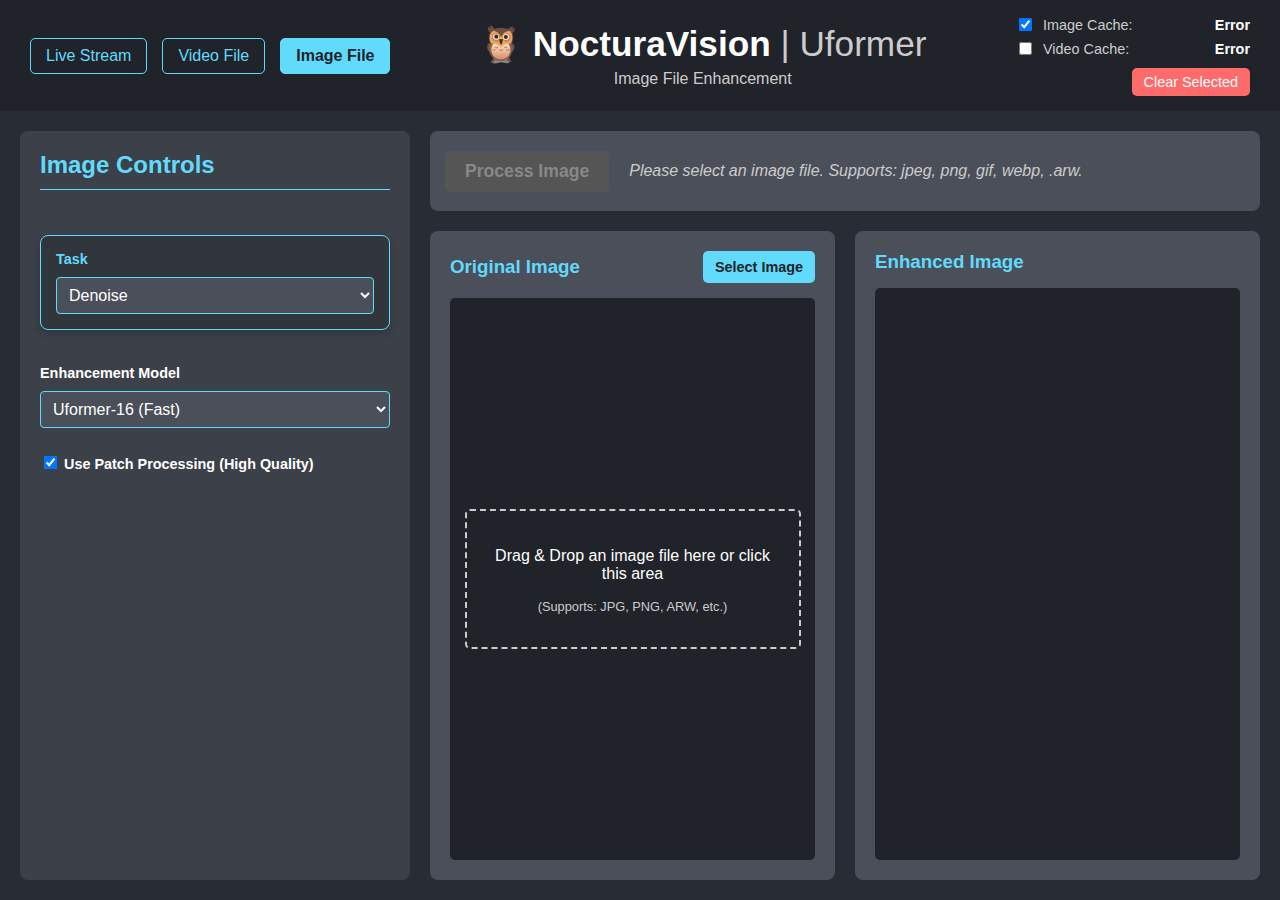
<file: backend/image_processor.html>
<!-- uformer-fastapi-hub/backend/image_processor.html -->
<!DOCTYPE html>
<html lang="en">
<head>
    <meta charset="UTF-8">
    <title>NocturaVision - Image File Processor</title>
    <style>
        html, body { height: 100vh; margin: 0; overflow: hidden; font-family: -apple-system, BlinkMacSystemFont, 'Segoe UI', Roboto, sans-serif; background-color: #282c34; color: white; display: flex; flex-direction: column; }

        /* --- Consistent Header --- */
        header { background-color: #20232a; padding: 15px 30px; flex-shrink: 0; display: flex; justify-content: space-between; align-items: center; }
        .nav-bar { display: flex; gap: 15px; }
        .nav-button { padding: 8px 15px; border: 1px solid #61dafb; color: #61dafb; background-color: transparent; text-decoration: none; border-radius: 5px; cursor: pointer; font-size: 1rem; transition: background-color 0.2s, color 0.2s; }
        .nav-button:hover { background-color: #4a4f5a; }
        .nav-button.active { background-color: #61dafb; color: #20232a; font-weight: bold; }
        .title-block { text-align: center; }
        .title-block h1 { margin: 0 0 5px 0; font-size: 2.2rem; }
        .title-block p { margin: 0; font-size: 1rem; color: #ccc; }
        .cache-info-block { display: flex; flex-direction: column; align-items: flex-end; gap: 5px; width: 235px; /* Match nav-bar width */ }
        .cache-line { display: flex; align-items: center; width: 100%; gap: 8px; font-size: 0.9rem; cursor: pointer; }
        .cache-line input[type="checkbox"] { flex-shrink: 0; }
        .cache-label-text { flex-grow: 1; text-align: left; color: #ccc; }
        .cache-value { font-weight: bold; min-width: 70px; text-align: right; color: white; }
        #clearCacheBtn { margin-top: 5px; padding: 6px 12px; font-size: 0.9rem; background-color: #ff6b6b; color: white; border: none; border-radius: 5px; cursor: pointer; }
        #clearCacheBtn:hover:not(:disabled) { background-color: #e05252; } /* Only hover if not disabled */
        #clearCacheBtn:disabled { background-color: #555; color: #888; cursor: not-allowed; } /* Style for disabled state */

        /* --- Page-Specific Content --- */
        .page-content { display: flex; flex-grow: 1; padding: 20px; gap: 20px; box-sizing: border-box; min-height: 0; }
        .sidebar { flex: 0 0 350px; background-color: #3c4049; padding: 20px; border-radius: 8px; display: flex; flex-direction: column; gap: 25px; overflow-y: auto; }
        .sidebar h2 { margin-top: 0; border-bottom: 1px solid #61dafb; padding-bottom: 10px; color: #61dafb; }
        .control-group { display: flex; flex-direction: column; gap: 10px; }
        .control-group label { font-weight: bold; font-size: 0.9rem; }
        /* Highlight for Task Selection */
        #taskControlGroup {
            background-color: #31353c; /* A slightly lighter background than sidebar */
            border: 1px solid #61dafb; /* Accent border color */
            padding: 15px; /* Increase padding for visual separation */
            border-radius: 8px; /* Match other rounded elements */
            margin-bottom: 10px; /* Add some space below it */
            box-shadow: 0 4px 8px rgba(0, 0, 0, 0.2); /* Subtle shadow for depth */
        }
        #taskControlGroup label {
            color: #61dafb; /* Make the label text match the accent color */
        }
        .main-content { flex-grow: 1; display: flex; flex-direction: column; gap: 20px; min-width: 0; }
        .actions-bar { display: flex; align-items: center; gap: 20px; background-color: #4a4f5a; padding: 15px; border-radius: 8px; flex-shrink: 0; }
        #processImageBtn { font-size: 1.1rem; padding: 10px 20px; cursor: pointer; border: none; border-radius: 5px; background-color: #61dafb; color: #20232a; font-weight: bold; transition: background-color 0.2s; }
        #processImageBtn:hover:not(:disabled) { background-color: #52b8d8; }
        #processImageBtn:disabled { background-color: #555; color: #888; cursor: not-allowed; }
        #status { font-style: italic; color: #ccc; }
        #status.error { color: #ff6b6b; font-weight: bold; }
        .image-feeds-container { display: flex; gap: 20px; flex-grow: 1; min-height: 0; }
        .image-box { flex: 1; background-color: #4a4f5a; border-radius: 8px; padding: 20px; display: flex; flex-direction: column; align-items: center; gap: 15px; min-width: 0; }
        .image-header { display: flex; justify-content: space-between; align-items: center; width: 100%; }
        .image-header h3 { margin: 0; color: #61dafb; }
        .image-header button, .image-header a { font-size: 0.9rem; padding: 8px 12px; border-radius: 5px; border: none; background-color: #61dafb; color: #20232a; font-weight: bold; cursor: pointer; text-decoration: none; }
        .image-player-wrapper { width: 100%; height: 100%; background-color: #20232a; border-radius: 5px; display: flex; align-items: center; justify-content: center; overflow: hidden; }
        .upload-area { border: 2px dashed #ccc; border-radius: 5px; padding: 20px; text-align: center; cursor: pointer; width: 80%; }
        .image-player-wrapper { 
            overflow: hidden; /* This is the key to containing the zoomed image */
        }
        .image-display { 
            max-width: 100%; 
            max-height: 100%; 
            object-fit: contain; 
            border-radius: 5px; 
            border: 2px solid #ccc; 
            background-color: #20232a; 
            box-sizing: border-box; 
            transition: transform 0.1s ease-out; /* Smooth transitions for transforms */
            cursor: grab;
        }
        .image-display.panning {
            cursor: grabbing;
        }
        .hidden { display: none; }
    </style>
</head>
<body>
    <header>
        <div class="nav-bar">
            <a href="wstest_uformer.html" class="nav-button">Live Stream</a>
            <a href="video_processor.html" class="nav-button">Video File</a>
            <a href="image_processor.html" class="nav-button active">Image File</a>
        </div>
        <div class="title-block">
            <h1>🦉 NocturaVision <span style="font-weight: 300; color: #ccc;">| Uformer</span></h1>
            <p>Image File Enhancement</p>
        </div>
        <div class="cache-info-block">
            <label class="cache-line">
                <input type="checkbox" id="clearImagesCheck" checked>
                <span class="cache-label-text">Image Cache:</span>
                <span class="cache-value" id="imageCacheValue">... MB</span>
            </label>
            <label class="cache-line">
                <input type="checkbox" id="clearVideosCheck" unchecked>
                <span class="cache-label-text">Video Cache:</span>
                <span class="cache-value" id="videoCacheValue">... MB</span>
            </label>
            <button id="clearCacheBtn">Clear Selected</button>
        </div>
    </header>
    <div class="page-content">
        <div class="sidebar">
            <h2>Image Controls</h2>
            <div class="control-group" id="taskControlGroup">
                <label for="taskSelect">Task</label>
                <select id="taskSelect" style="padding: 8px; font-size: 1rem; border-radius: 4px; border: 1px solid #61dafb; background-color: #4a4f5a; color: white;">
                    <option value="denoise">Denoise</option>
                    <option value="deblur">Deblur</option>
                </select>
            </div>
            <div class="control-group">
                <label for="modelSelect">Enhancement Model</label>
                <select id="modelSelect" style="padding: 8px; font-size: 1rem; border-radius: 4px; border: 1px solid #61dafb; background-color: #4a4f5a; color: white;">
                    <!-- Options will be dynamically populated by JavaScript -->
                </select>
            </div>
            <div class="control-group checkbox-group">
                <label><input type="checkbox" id="patchCheckbox" checked> Use Patch Processing (High Quality)</label>
            </div>
            <!-- Any future image-specific controls can go here -->
        </div>
        <div class="main-content">
            <div class="actions-bar">
                <button id="processImageBtn" disabled>Process Image</button>
                <p id="status">Please select an image file. Supports: jpeg, png, gif, webp, .arw.</p>
            </div>
            <div class="image-feeds-container">
                <div class="image-box">
                    <div class="image-header">
                        <h3>Original Image</h3>
                        <input type="file" id="imageUpload" accept="image/jpeg,image/png,image/gif,image/webp,.arw" style="display: none;">
                        <button id="selectImageBtn">Select Image</button>
                    </div>
                    <div id="original-image-wrapper" class="image-player-wrapper">
                        <div id="upload-area" class="upload-area">
                            <p>Drag & Drop an image file here or click this area</p>
                            <p style="font-size: 0.8rem; color: #ccc;">(Supports: JPG, PNG, ARW, etc.)</p>
                        </div>
                        <img id="originalImage" class="image-display hidden" alt="Original Image">
                    </div>
                </div>
                <div class="image-box">
                    <div class="image-header">
                        <h3>Enhanced Image</h3>
                        <a id="downloadBtn" href="#" class="hidden" download>Download</a>
                    </div>
                    <div id="processed-image-wrapper" class="image-player-wrapper">
                        <img id="processedImage" class="image-display hidden" alt="Processed Image">
                    </div>
                </div>
            </div>
        </div>
    </div>
    <script>
        // DOM Elements
        const selectImageBtn = document.getElementById('selectImageBtn');
        const imageUploadInput = document.getElementById('imageUpload');
        const uploadArea = document.getElementById('upload-area');
        const originalImage = document.getElementById('originalImage');
        const processedImage = document.getElementById('processedImage');
        const processImageBtn = document.getElementById('processImageBtn');
        const downloadBtn = document.getElementById('downloadBtn');
        const statusSpan = document.getElementById('status');
        const taskSelect = document.getElementById('taskSelect');
        const modelSelect = document.getElementById('modelSelect');
        const patchCheckbox = document.getElementById('patchCheckbox');
        // --- Cache Management ---
        const clearCacheBtn = document.getElementById('clearCacheBtn');
        const clearImagesCheck = document.getElementById('clearImagesCheck');
        const clearVideosCheck = document.getElementById('clearVideosCheck');
        const imageCacheValue = document.getElementById('imageCacheValue');
        const videoCacheValue = document.getElementById('videoCacheValue');

        let selectedImageFile = null;

        // --- Event Listeners ---
        selectImageBtn.onclick = () => imageUploadInput.click();
        imageUploadInput.onchange = (event) => handleImageFile(event.target.files[0]);

        uploadArea.ondragover = (event) => { event.preventDefault(); uploadArea.style.borderColor = '#61dafb'; };
        uploadArea.ondragleave = (event) => { event.preventDefault(); uploadArea.style.borderColor = '#ccc'; };
        uploadArea.ondrop = (event) => {
            event.preventDefault();
            uploadArea.style.borderColor = '#ccc';
            if (event.dataTransfer.files && event.dataTransfer.files[0]) {
                handleImageFile(event.dataTransfer.files[0]);
            }
        };
        uploadArea.onclick = () => imageUploadInput.click();

        processImageBtn.onclick = async () => {
            if (!selectedImageFile) {
                statusSpan.textContent = "Error: No image selected.";
                statusSpan.classList.add('error');
                return;
            }

            statusSpan.textContent = `Processing "${selectedImageFile.name}"...`;
            statusSpan.classList.remove('error');
            processImageBtn.disabled = true;
            downloadBtn.classList.add('hidden');
            processedImage.classList.add('hidden');

            const formData = new FormData();
            formData.append("image_file", selectedImageFile);
            formData.append("task_type", taskSelect.value); // Add task type
            formData.append("model_name", modelSelect.value);
            formData.append("use_patch_processing", patchCheckbox.checked);

            try {
                // Endpoint to be created in the next step
                const response = await fetch('http://127.0.0.1:8000/api/process_image', { 
                    method: 'POST',
                    body: formData,
                });

                if (!response.ok) {
                    const errorData = await response.json().catch(() => ({ detail: 'Server returned an unreadable error.' }));
                    throw new Error(errorData.detail || `Server responded with status ${response.status}`);
                }
                
                const blob = await response.blob(); // Get the response as a Blob
                const imageUrl = URL.createObjectURL(blob); // Create a URL for the Blob

                processedImage.src = imageUrl;
                processedImage.classList.remove('hidden');
                downloadBtn.href = imageUrl;
                const taskType = taskSelect.value;
                downloadBtn.download = `enhanced_${taskType}_${selectedImageFile.name}`; // Set download filename with task type
                downloadBtn.classList.remove('hidden');

                await updateCacheStatus(); // Update cache info after processing
                statusSpan.textContent = "Image processing complete!";

            } catch (error) {
                statusSpan.classList.add('error');
                statusSpan.textContent = `Error: ${error.message}. Is the backend running?`;
            } finally {
                processImageBtn.disabled = false;
            }
        };
        
        // --- Helper Functions ---
        async function handleImageFile(file) {
            if (!file) return;

            selectedImageFile = file;
            const isRaw = file.name.toLowerCase().endsWith('.arw');

            originalImage.classList.remove('hidden');
            uploadArea.classList.add('hidden');
            statusSpan.textContent = `Loading preview for "${file.name}"...`;
            statusSpan.classList.remove('error');
            originalImage.src = ""; // Clear previous image

            try {
                let previewUrl;
                if (isRaw) {
                    // For RAW files, we must ask the server to generate a JPG preview
                    const formData = new FormData();
                    formData.append("image_file", file);
                    const response = await fetch('http://127.0.0.1:8000/api/generate_preview', {
                        method: 'POST',
                        body: formData
                    });
                    if (!response.ok) throw new Error('Server could not generate preview.');
                    const blob = await response.blob();
                    previewUrl = URL.createObjectURL(blob);
                } else {
                    // For standard images, the browser can display them directly
                    previewUrl = URL.createObjectURL(file);
                }
                originalImage.src = previewUrl;
                statusSpan.textContent = `Selected: "${file.name}". Ready to process.`;
                processImageBtn.disabled = false;

            } catch (error) {
                console.error("Preview Error:", error);
                statusSpan.textContent = `Error: Could not load preview for "${file.name}".`;
                statusSpan.classList.add('error');
                originalImage.classList.add('hidden');
                uploadArea.classList.remove('hidden');
                processImageBtn.disabled = true;
            }

            // Reset the processed side
            processedImage.src = "";
            processedImage.classList.add('hidden');
            downloadBtn.classList.add('hidden');
        }

        // --- Cache Management ---
        async function updateCacheStatus() {
            try {
                const response = await fetch('http://127.0.0.1:8000/api/cache_status');
                if (!response.ok) throw new Error("Server status check failed");
                const data = await response.json();
                imageCacheValue.textContent = `${data.image_cache_mb} MB`;
                videoCacheValue.textContent = `${data.video_cache_mb} MB`;
            } catch (error) {
                console.error("Failed to fetch cache status:", error);
                imageCacheValue.textContent = `Error`;
                videoCacheValue.textContent = `Error`;
            }
        }

        function toggleClearButtonState() {
            if (!clearImagesCheck.checked && !clearVideosCheck.checked) {
                clearCacheBtn.disabled = true;
            } else {
                clearCacheBtn.disabled = false;
            }
        }
        
        clearImagesCheck.addEventListener('change', toggleClearButtonState);
        clearVideosCheck.addEventListener('change', toggleClearButtonState);
        
        clearCacheBtn.onclick = async () => {
            const clearImages = clearImagesCheck.checked;
            const clearVideos = clearVideosCheck.checked;
            
            const confirmationMessage = `Are you sure you want to clear the selected cache(s)?`;
            if (!confirm(confirmationMessage)) {
                return;
            }

            try {
                const url = new URL('http://127.0.0.1:8000/api/clear_cache');
                url.searchParams.append('clear_images', clearImages);
                url.searchParams.append('clear_videos', clearVideos);

                const response = await fetch(url, { method: 'POST' });
                const result = await response.json();

                if (!response.ok) {
                    throw new Error(result.detail || 'Failed to clear cache.');
                }
                
                alert(result.message || 'Cache cleared successfully!');
                await updateCacheStatus();
            } catch (error) {
                console.error("Cache clear error:", error);
                alert(`An error occurred: ${error.message}`);
            }
        };

        // --- Model and Task Management ---
        const modelsByTask = {
            denoise: [
                { value: 'denoise_b', text: 'Uformer-B (High Quality)' },
                { value: 'denoise_16', text: 'Uformer-16 (Fast)' }
            ],
            deblur: [
                { value: 'deblur_b', text: 'Uformer-B (Deblur)' }
            ]
        };

        function populateModelSelect(taskType) {
            modelSelect.innerHTML = ''; // Clear existing options
            const models = modelsByTask[taskType];
            if (models) {
                models.forEach(model => {
                    const option = document.createElement('option');
                    option.value = model.value;
                    option.textContent = model.text;
                    
                    // Set 'Uformer-16 (Fast)' as default for 'denoise' task, or select the only option available
                    if (taskType === 'denoise' && model.value === 'denoise_16') {
                        option.selected = true;
                    } else if (models.length === 1) { // If there's only one model for a task, select it
                        option.selected = true;
                    }

                    modelSelect.appendChild(option);
                });
            }
        }

        // Event listener for task selection change
        taskSelect.addEventListener('change', (event) => {
            populateModelSelect(event.target.value);
        });

        // --- In-Place Pan and Zoom Logic ---
        function setupPanAndZoom() {
            const images = [originalImage, processedImage];
            images.forEach(img => {
                let scale = 1, panning = false,
                    pointX = 0, pointY = 0,
                    startX = 0, startY = 0;

                // Reset function for double-click
                const resetTransform = () => {
                    scale = 1; pointX = 0; pointY = 0;
                    img.style.transform = `translate(${pointX}px, ${pointY}px) scale(${scale})`;
                    img.style.transformOrigin = `0 0`;
                };

                // Function to apply the current transform
                const applyTransform = () => {
                    img.style.transform = `translate(${pointX}px, ${pointY}px) scale(${scale})`;
                };

                // Double-click to reset
                img.addEventListener('dblclick', resetTransform);

                // Mouse wheel to zoom
                img.parentElement.addEventListener('wheel', (e) => {
                    e.preventDefault();
                    if (img.classList.contains('hidden')) return;

                    const rect = img.getBoundingClientRect();
                    const x = (e.clientX - rect.left) / scale;
                    const y = (e.clientY - rect.top) / scale;

                    const delta = e.deltaY > 0 ? 0.9 : 1.1;
                    const newScale = Math.max(1, scale * delta); // Prevent zooming out too much

                    pointX += (x - x / (newScale / scale)) * newScale;
                    pointY += (y - y / (newScale / scale)) * newScale;
                    scale = newScale;
                    
                    applyTransform();
                });

                // Mouse down to start panning
                img.addEventListener('mousedown', (e) => {
                    e.preventDefault();
                    if (img.classList.contains('hidden')) return;

                    panning = true;
                    img.classList.add('panning');
                    startX = e.clientX - pointX;
                    startY = e.clientY - pointY;
                });
                
                // Mouse up to stop panning
                window.addEventListener('mouseup', () => {
                    panning = false;
                    img.classList.remove('panning');
                });

                // Mouse move to pan
                window.addEventListener('mousemove', (e) => {
                    if (!panning) return;
                    e.preventDefault();
                    pointX = e.clientX - startX;
                    pointY = e.clientY - startY;
                    applyTransform();
                });

                // Reset when image source changes
                new MutationObserver(resetTransform).observe(img, { attributeFilter: ['src'] });
            });
        }

        // Initial load
        document.addEventListener('DOMContentLoaded', () => {
            updateCacheStatus();
            toggleClearButtonState();
            populateModelSelect(taskSelect.value);
            setupPanAndZoom(); // Activate the new pan and zoom functionality
        });
    </script>
</body>
</html>
</file>
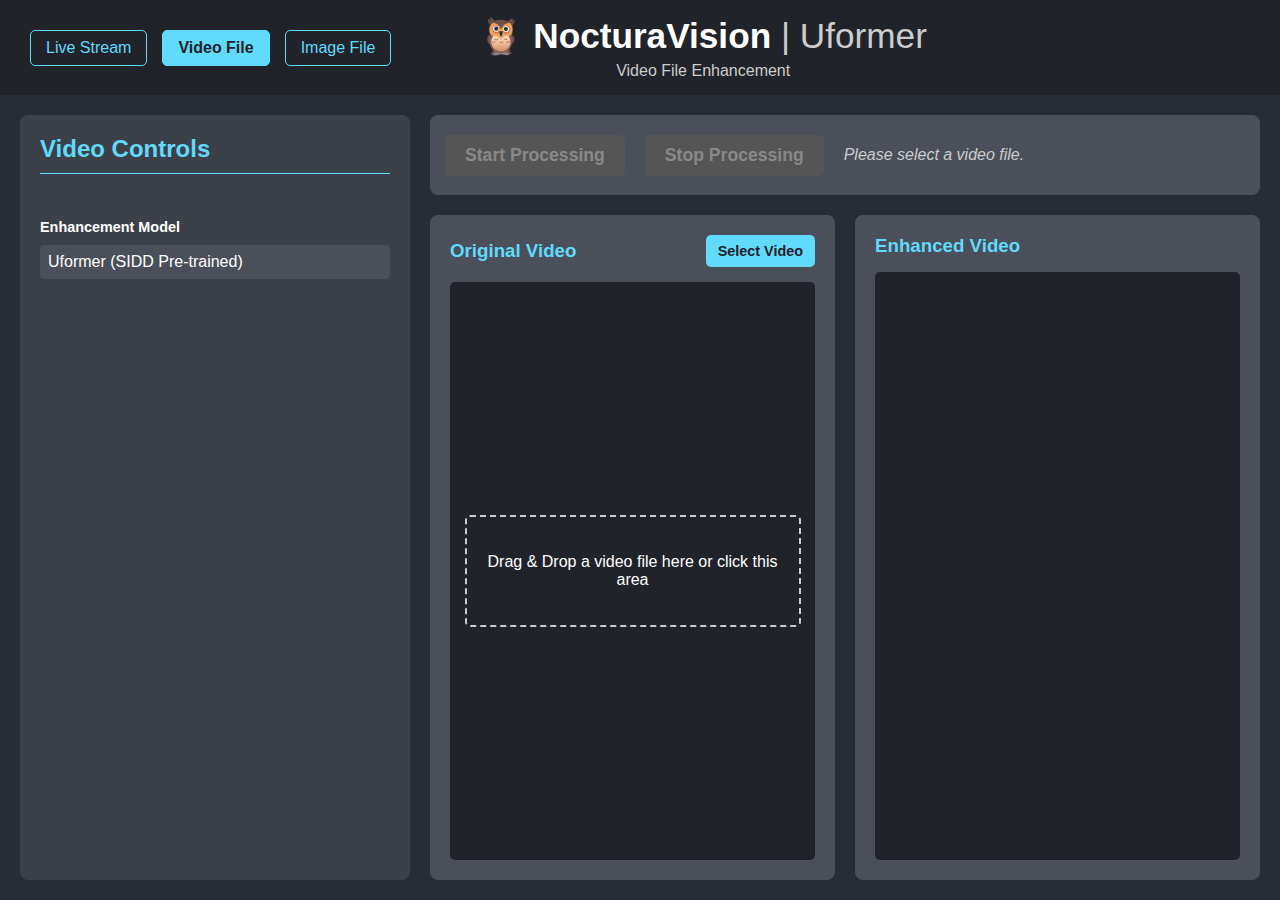
<file: backend/video_processor.html>
<!-- noctura-uformer/backend/video_processor.html -->
<!DOCTYPE html>
<html lang="en">
<head>
    <meta charset="UTF-8">
    <title>NocturaVision - Video File Processor</title>
    <style>
        html, body { height: 100vh; margin: 0; overflow: hidden; font-family: -apple-system, BlinkMacSystemFont, 'Segoe UI', Roboto, sans-serif; background-color: #282c34; color: white; display: flex; flex-direction: column; }
        header { background-color: #20232a; padding: 15px 30px; flex-shrink: 0; display: flex; justify-content: space-between; align-items: center; }
        .nav-bar { display: flex; gap: 15px; }
        .nav-button { padding: 8px 15px; border: 1px solid #61dafb; color: #61dafb; background-color: transparent; text-decoration: none; border-radius: 5px; cursor: pointer; font-size: 1rem; transition: background-color 0.2s, color 0.2s; }
        .nav-button:hover { background-color: #4a4f5a; }
        .nav-button.active { background-color: #61dafb; color: #20232a; font-weight: bold; }
        .title-block { text-align: center; }
        .title-block h1 { margin: 0 0 5px 0; font-size: 2.2rem; }
        .title-block p { margin: 0; font-size: 1rem; color: #ccc; }
        .placeholder { width: 235px; }
        .page-content { display: flex; flex-grow: 1; padding: 20px; gap: 20px; box-sizing: border-box; min-height: 0; }
        .sidebar { flex: 0 0 350px; background-color: #3c4049; padding: 20px; border-radius: 8px; display: flex; flex-direction: column; gap: 25px; overflow-y: auto; }
        .sidebar h2 { margin-top: 0; border-bottom: 1px solid #61dafb; padding-bottom: 10px; color: #61dafb; }
        .control-group { display: flex; flex-direction: column; gap: 10px; }
        .control-group label { font-weight: bold; font-size: 0.9rem; }
        .main-content { flex-grow: 1; display: flex; flex-direction: column; gap: 20px; min-width: 0; }
        .actions-bar { display: flex; align-items: center; gap: 20px; background-color: #4a4f5a; padding: 15px; border-radius: 8px; flex-shrink: 0; }
        #startProcessingBtn, #stopProcessingBtn { font-size: 1.1rem; padding: 10px 20px; cursor: pointer; border: none; border-radius: 5px; background-color: #61dafb; color: #20232a; font-weight: bold; transition: background-color 0.2s; }
        #startProcessingBtn:hover:not(:disabled) { background-color: #52b8d8; }
        #startProcessingBtn:disabled, #stopProcessingBtn:disabled { background-color: #555; color: #888; cursor: not-allowed; }
        #status { font-style: italic; color: #ccc; }
        #status.error { color: #ff6b6b; font-weight: bold; }
        .video-feeds-container { display: flex; gap: 20px; flex-grow: 1; min-height: 0; }
        .video-box { flex: 1; background-color: #4a4f5a; border-radius: 8px; padding: 20px; display: flex; flex-direction: column; align-items: center; gap: 15px; min-width: 0; }
        .video-header { display: flex; justify-content: space-between; align-items: center; width: 100%; }
        .video-header h3 { margin: 0; color: #61dafb; }
        .video-header button, .video-header a { font-size: 0.9rem; padding: 8px 12px; border-radius: 5px; border: none; background-color: #61dafb; color: #20232a; font-weight: bold; cursor: pointer; text-decoration: none; }
        .video-player-wrapper { width: 100%; height: 100%; background-color: #20232a; border-radius: 5px; display: flex; align-items: center; justify-content: center; overflow: hidden; }
        .upload-area { border: 2px dashed #ccc; border-radius: 5px; padding: 20px; text-align: center; cursor: pointer; width: 80%; }
        .video { max-width: 100%; max-height: 100%; object-fit: contain; border-radius: 5px; border: 2px solid #ccc; background-color: #20232a; box-sizing: border-box; }
        .hidden { display: none; }
    </style>
</head>
<body>
    <header>
        <div class="nav-bar">
            <a href="wstest_uformer.html" class="nav-button">Live Stream</a>
            <a href="video_processor.html" class="nav-button active">Video File</a>
            <a href="#" class="nav-button">Image File</a>
        </div>
        <div class="title-block">
            <h1>🦉 NocturaVision <span style="font-weight: 300; color: #ccc;">| Uformer</span></h1>
            <p>Video File Enhancement</p>
        </div>
        <div class="placeholder"></div>
    </header>
    <div class="page-content">
        <div class="sidebar">
            <h2>Video Controls</h2>
            <div class="control-group">
                <label>Enhancement Model</label>
                <p style="padding: 8px; background-color: #4a4f5a; border-radius: 4px; margin: 0;">Uformer (SIDD Pre-trained)</p>
            </div>
        </div>
        <div class="main-content">
            <div class="actions-bar">
                <button id="startProcessingBtn" disabled>Start Processing</button>
                <button id="stopProcessingBtn" disabled>Stop Processing</button>
                <p id="status">Please select a video file.</p>
            </div>
            <div class="video-feeds-container">
                <div class="video-box">
                    <div class="video-header">
                        <h3>Original Video</h3>
                        <input type="file" id="videoUpload" accept="video/*" style="display: none;">
                        <button id="selectVideoBtn">Select Video</button>
                    </div>
                    <div id="original-player-wrapper" class="video-player-wrapper">
                        <div id="upload-area" class="upload-area">
                            <p>Drag & Drop a video file here or click this area</p>
                        </div>
                        <video id="originalVideo" controls class="video hidden"></video>
                    </div>
                </div>
                <div class="video-box">
                    <div class="video-header">
                        <h3>Enhanced Video</h3>
                        <a id="downloadBtn" href="#" class="hidden">Download</a>
                    </div>
                    <div id="processed-player-wrapper" class="video-player-wrapper">
                        <video id="processedVideo" controls class="video hidden"></video>
                    </div>
                </div>
            </div>
        </div>
    </div>
    <script>
        // DOM Elements and global variables
        const selectVideoBtn = document.getElementById('selectVideoBtn');
        const videoUploadInput = document.getElementById('videoUpload');
        const uploadArea = document.getElementById('upload-area');
        const originalVideo = document.getElementById('originalVideo');
        const processedVideo = document.getElementById('processedVideo');
        const startProcessingBtn = document.getElementById('startProcessingBtn');
        const stopProcessingBtn = document.getElementById('stopProcessingBtn');
        const downloadBtn = document.getElementById('downloadBtn');
        const statusSpan = document.getElementById('status');

        let selectedVideoFile = null;
        let pollingInterval = null; // To hold the interval ID for polling

        // --- Event Listeners ---
        selectVideoBtn.onclick = () => videoUploadInput.click();
        videoUploadInput.onchange = (event) => handleVideoFile(event.target.files[0]);

        uploadArea.ondragover = (event) => { event.preventDefault(); uploadArea.style.borderColor = '#61dafb'; };
        uploadArea.ondragleave = (event) => { event.preventDefault(); uploadArea.style.borderColor = '#ccc'; };
        uploadArea.ondrop = (event) => {
            event.preventDefault();
            uploadArea.style.borderColor = '#ccc';
            if (event.dataTransfer.files && event.dataTransfer.files[0]) {
                handleVideoFile(event.dataTransfer.files[0]);
            }
        };
        uploadArea.onclick = () => videoUploadInput.click();

        startProcessingBtn.onclick = async () => {
            if (!selectedVideoFile) {
                statusSpan.textContent = "Error: No video selected.";
                statusSpan.classList.add('error');
                return;
            }

            statusSpan.textContent = `Uploading "${selectedVideoFile.name}"...`;
            statusSpan.classList.remove('error');
            startProcessingBtn.disabled = true;
            stopProcessingBtn.disabled = false;
            selectVideoBtn.disabled = true;
            videoUploadInput.disabled = true;
            downloadBtn.classList.add('hidden');
            processedVideo.classList.add('hidden');

            const formData = new FormData();
            formData.append("video_file", selectedVideoFile);

            try {
                const response = await fetch('http://127.0.0.1:8000/api/process_video', { 
                    method: 'POST',
                    body: formData,
                });

                if (!response.ok) {
                    const errorData = await response.json().catch(() => ({ detail: 'Server returned an unreadable error.' }));
                    throw new Error(errorData.detail || `Server responded with status ${response.status}`);
                }
                
                const result = await response.json();
                const taskId = result.task_id;
                statusSpan.textContent = `Processing started. Waiting for updates...`;
                
                pollStatus(taskId);

            } catch (error) {
                statusSpan.classList.add('error');
                statusSpan.textContent = `Error: ${error.message}. Is the backend running?`;
                resetUI();
            }
        };
        
        stopProcessingBtn.onclick = () => {
            if (pollingInterval) {
                clearInterval(pollingInterval);
                pollingInterval = null;
            }
            statusSpan.textContent = "Processing stopped by user.";
            statusSpan.classList.remove('error');
            resetUI();
            console.log("Placeholder: A 'cancel' request should be sent to the backend.");
        };

        // --- Helper Functions ---
        function pollStatus(taskId) {
            if (pollingInterval) clearInterval(pollingInterval);

            pollingInterval = setInterval(async () => {
                try {
                    const response = await fetch(`http://127.0.0.1:8000/api/video_status/${taskId}`);
                    if (!response.ok) {
                        const errorData = await response.json().catch(() => ({ detail: `Server responded with status ${response.status}` }));
                        throw new Error(errorData.detail);
                    }
                    const data = await response.json();

                    statusSpan.textContent = `Status: ${data.status}...`;

                    if (data.status === 'completed') {
                        clearInterval(pollingInterval);
                        pollingInterval = null;
                        statusSpan.textContent = "Processing complete! Video is ready.";
                        
                        // This will be the next step
                        const downloadUrl = `http://127.0.0.1:8000/api/download_video?filepath=${encodeURIComponent(data.result_path)}`;
                        downloadBtn.href = downloadUrl;
                        processedVideo.src = downloadUrl; // Set the video source to the download link

                        processedVideo.classList.remove('hidden');
                        downloadBtn.classList.remove('hidden');

                        resetUI();
                        stopProcessingBtn.disabled = true;

                    } else if (data.status === 'failed') {
                        clearInterval(pollingInterval);
                        pollingInterval = null;
                        statusSpan.textContent = `Error: Processing failed. Reason: ${data.error}`;
                        statusSpan.classList.add('error');

                        resetUI();
                    }
                } catch (error) {
                    clearInterval(pollingInterval);
                    pollingInterval = null;
                    statusSpan.textContent = `Error polling status: ${error.message}`;
                    statusSpan.classList.add('error');
                    resetUI();
                }
            }, 2000);
        }

        function resetUI() {
            startProcessingBtn.disabled = selectedVideoFile ? false : true;
            stopProcessingBtn.disabled = true;
            selectVideoBtn.disabled = false;
            videoUploadInput.disabled = false;
        }

        function handleVideoFile(file) {
            if (file && file.type.startsWith('video/')) {
                if (pollingInterval) clearInterval(pollingInterval); // Stop polling if a new file is selected
                selectedVideoFile = file;
                const videoURL = URL.createObjectURL(file);
                
                originalVideo.src = videoURL;
                originalVideo.classList.remove('hidden');
                uploadArea.classList.add('hidden');
                
                statusSpan.textContent = `Selected: "${file.name}". Ready to process.`;
                statusSpan.classList.remove('error');
                processedVideo.src = "";
                processedVideo.classList.add('hidden');
                downloadBtn.classList.add('hidden');
                resetUI();
            } else {
                selectedVideoFile = null;
                statusSpan.textContent = "Please select a valid video file.";
                statusSpan.classList.add('error');
                originalVideo.classList.add('hidden');
                uploadArea.classList.remove('hidden');
                resetUI();
            }
        }

        document.addEventListener('DOMContentLoaded', () => {});
    </script>
</body>
</html>
</file>
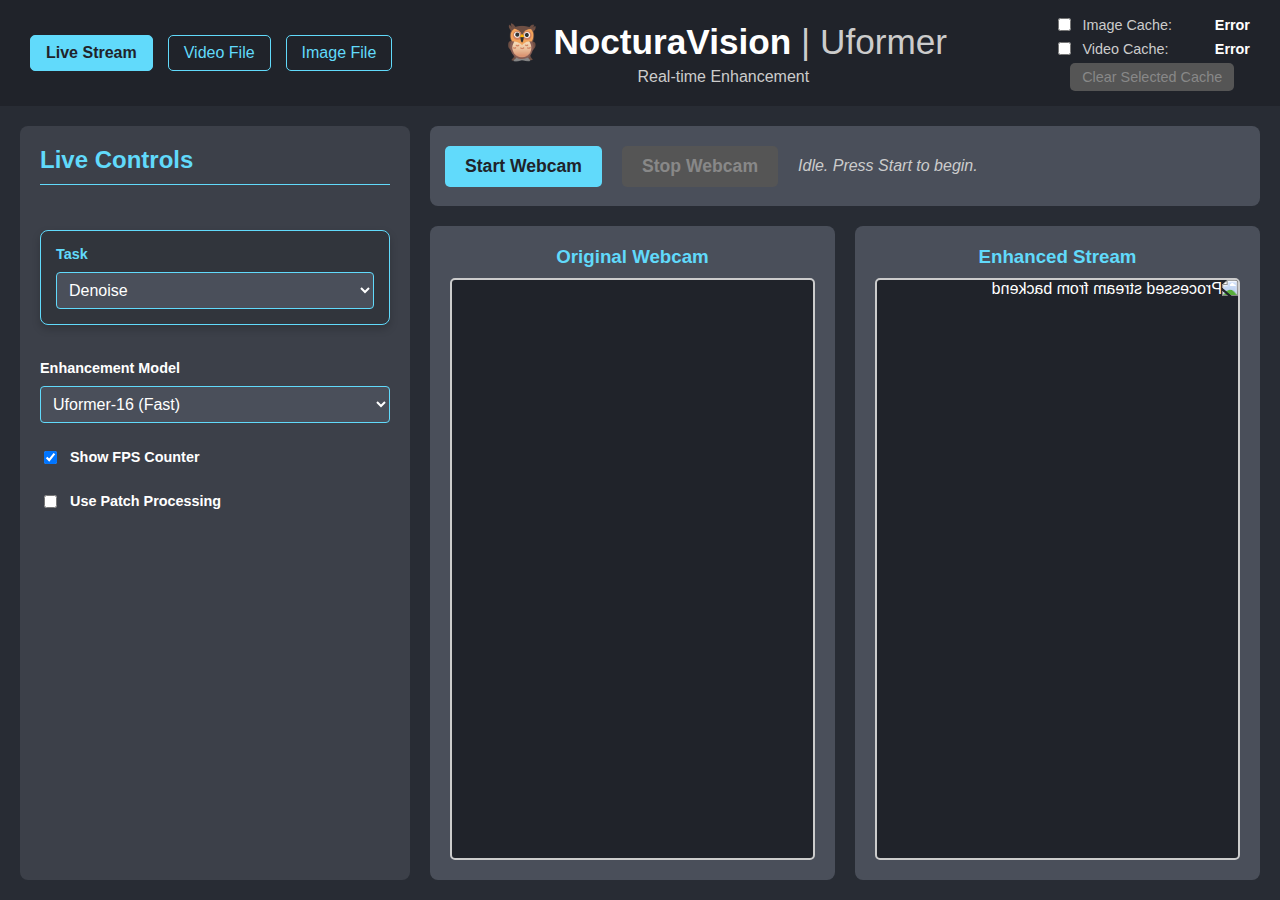
<file: backend/wstest_uformer.html>
<!-- backend/wstest_uformer.html -->
<!DOCTYPE html>
<html lang="en">
<head>
    <meta charset="UTF-8">
    <title>NocturaVision - Live Stream</title>
    <style>
        html, body { height: 100vh; margin: 0; overflow: hidden; font-family: -apple-system, BlinkMacSystemFont, 'Segoe UI', Roboto, sans-serif; background-color: #282c34; color: white; display: flex; flex-direction: column; }
        
        /* --- Consistent Header --- */
        header { background-color: #20232a; padding: 15px 30px; flex-shrink: 0; display: flex; justify-content: space-between; align-items: center; }
        .nav-bar { display: flex; gap: 15px; }
        .nav-button { padding: 8px 15px; border: 1px solid #61dafb; color: #61dafb; background-color: transparent; text-decoration: none; border-radius: 5px; cursor: pointer; font-size: 1rem; transition: background-color 0.2s, color 0.2s; }
        .nav-button:hover { background-color: #4a4f5a; }
        .nav-button.active { background-color: #61dafb; color: #20232a; font-weight: bold; }
        .title-block { text-align: center; }
        .title-block h1 { margin: 0 0 5px 0; font-size: 2.2rem; }
        .title-block p { margin: 0; font-size: 1rem; color: #ccc; }
        
        /* --- Replicated Two-Column Header Controls --- */
        .controls-container { display: flex; flex-direction: row; gap: 20px; align-items: stretch; }
        .control-column { display: flex; flex-direction: column; }
        .cache-line { display: flex; align-items: center; gap: 8px; font-size: 0.9rem; cursor: pointer; }
        .cache-label-text { flex-grow: 1; text-align: left; color: #ccc; }
        .cache-value { font-weight: bold; min-width: 70px; text-align: right; color: white; }
        #vramManagerBlock { display: none; /* Hidden by default, enabled by JS */ }
        #loadedModelsList { margin-bottom: 5px; max-height: 80px; overflow-y: auto; width: 100%; }
        #clearCacheBtn { padding: 6px 12px; font-size: 0.9rem; background-color: #ff6b6b; color: white; border: none; border-radius: 5px; cursor: pointer; }
        #clearCacheBtn:hover:not(:disabled) { background-color: #e05252; border-color: #d04242; }
        
        /* VRAM Buttons Styling */
        .vram-button { padding: 6px 10px; font-size: 0.85rem; border: none; border-radius: 5px; cursor: pointer; transition: filter 0.2s; }
        #clearSelectedModelsBtn { background-color: #f0e68c; color: #333; }
        #clearAllModelsBtn { background-color: #61dafb; color: #20232a; }
        .vram-button:hover:not(:disabled) { filter: brightness(0.9); }
        .button-row { display: flex; justify-content: space-between; width: 100%; }
        
        /* Generic Disabled Styles for ALL Buttons */
        button:disabled { background-color: #555 !important; color: #888 !important; cursor: not-allowed !important; filter: none !important; }

        /* --- Page-Specific Content --- */
        .page-content { display: flex; flex-grow: 1; padding: 20px; gap: 20px; box-sizing: border-box; min-height: 0; }
        .sidebar { flex: 0 0 350px; background-color: #3c4049; padding: 20px; border-radius: 8px; display: flex; flex-direction: column; gap: 25px; overflow-y: auto; }
        .sidebar h2 { margin-top: 0; border-bottom: 1px solid #61dafb; padding-bottom: 10px; color: #61dafb; }
        .control-group { display: flex; flex-direction: column; gap: 10px; }
        .control-group label { font-weight: bold; font-size: 0.9rem; }
        .checkbox-group label { display: flex; align-items: center; gap: 10px; cursor: pointer; }
        .main-content { flex-grow: 1; display: flex; flex-direction: column; gap: 20px; min-width: 0; }
        .actions-bar { display: flex; align-items: center; gap: 20px; background-color: #4a4f5a; padding: 15px; border-radius: 8px; flex-shrink: 0; }
        #startButton, #stopButton { font-size: 1.1rem; padding: 10px 20px; cursor: pointer; border: none; border-radius: 5px; background-color: #61dafb; color: #20232a; font-weight: bold; transition: background-color 0.2s; }
        #startButton:hover:not(:disabled), #stopButton:hover:not(:disabled) { background-color: #52b8d8; }
        #status { font-style: italic; color: #ccc; }
        #status.error { color: #ff6b6b; font-weight: bold; }
        .video-feeds-container { display: flex; gap: 20px; flex-grow: 1; min-height: 0; }
        .video-box { flex: 1; background-color: #4a4f5a; border-radius: 8px; padding: 20px; display: flex; flex-direction: column; align-items: center; gap: 10px; min-width: 0; }
        .video-box h3 { margin: 0; color: #61dafb; flex-shrink: 0; }
        .video-box video, .video-box img { width: 100%; height: 100%; max-height: 100%; border-radius: 5px; border: 2px solid #ccc; background-color: #20232a; aspect-ratio: 4 / 3; object-fit: contain; box-sizing: border-box; }
        
        /* Apply mirror effect to both video feeds for a consistent user experience */
        #webcam, #processedImage { transform: scaleX(-1); }
    </style>
</head>
<body>
    <header>
        <div class="nav-bar">
            <a href="wstest_uformer.html" class="nav-button active">Live Stream</a>
            <a href="video_processor.html" class="nav-button">Video File</a>
            <a href="image_processor.html" class="nav-button">Image File</a>
        </div>
        <div class="title-block">
            <h1>🦉 NocturaVision <span style="font-weight: 300; color: #ccc;">| Uformer</span></h1>
            <p>Real-time Enhancement</p>
        </div>
        <div class="controls-container">
            <!-- Left Column: Cache Manager -->
            <div class="control-column" style="min-width: 150px;">
                <div style="display: flex; flex-direction: column; gap: 5px;">
                    <label class="cache-line">
                        <input type="checkbox" id="clearImagesCheck">
                        <span class="cache-label-text">Image Cache:</span>
                        <span class="cache-value" id="imageCacheValue">... MB</span>
                    </label>
                    <label class="cache-line">
                        <input type="checkbox" id="clearVideosCheck">
                        <span class="cache-label-text">Video Cache:</span>
                        <span class="cache-value" id="videoCacheValue">... MB</span>
                    </label>
                </div>
                <div style="display: flex; justify-content: center; width: 100%; margin-top: auto; padding-top: 5px;">
                    <button id="clearCacheBtn">Clear Selected Cache</button>
                </div>
            </div>
            <!-- Right Column: VRAM Manager -->
            <div class="control-column" id="vramManagerBlock" style="min-width: 200px;">
                 <div id="loadedModelsList"></div>
                 <div class="button-row">
                    <button id="clearSelectedModelsBtn" class="vram-button">Clear Selected</button>
                    <button id="clearAllModelsBtn" class="vram-button">Clear All</button>
                 </div>
            </div>
        </div>
    </header>
    <div class="page-content">
        <div class="sidebar">
            <h2>Live Controls</h2>
            <div class="control-group" id="taskControlGroup" style="background-color: #31353c; border: 1px solid #61dafb; padding: 15px; border-radius: 8px; margin-bottom: 10px; box-shadow: 0 4px 8px rgba(0, 0, 0, 0.2);">
                <label for="taskSelect" style="color: #61dafb;">Task</label>
                <select id="taskSelect" style="padding: 8px; font-size: 1rem; border-radius: 4px; border: 1px solid #61dafb; background-color: #4a4f5a; color: white;">
                    <option value="denoise">Denoise</option>
                    <option value="deblur">Deblur</option>
                </select>
            </div>
            <div class="control-group">
                <label for="modelSelect">Enhancement Model</label>
                <select id="modelSelect" style="padding: 8px; font-size: 1rem; border-radius: 4px; border: 1px solid #61dafb; background-color: #4a4f5a; color: white;"></select>
            </div>
            <div class="control-group checkbox-group">
                <label><input type="checkbox" id="fpsCheckbox" checked> Show FPS Counter</label>
            </div>
            <div class="control-group checkbox-group">
                <label>
                    <input type="checkbox" id="patchCheckbox"> Use Patch Processing
                    <span id="patchWarning" style="color: #ff6b6b; font-weight: bold; display: none;"> (Not Recommended: Very Slow)</span>
                </label>
            </div>
        </div>
        <div class="main-content">
            <div class="actions-bar">
                <button id="startButton">Start Webcam</button>
                <button id="stopButton" disabled>Stop Webcam</button>
                <p id="status">Idle. Press Start to begin.</p>
            </div>
            <div class="video-feeds-container">
                <div class="video-box">
                    <h3>Original Webcam</h3>
                    <video id="webcam" autoplay playsinline muted></video>
                </div>
                <div class="video-box">
                    <h3>Enhanced Stream</h3>
                    <img id="processedImage" alt="Processed stream from backend" />
                </div>
            </div>
        </div>
    </div>

    <script>
        document.addEventListener('DOMContentLoaded', () => {
            // --- Element References ---
            const startButton = document.getElementById('startButton');
            const stopButton = document.getElementById('stopButton');
            const webcamVideo = document.getElementById('webcam');
            const processedImage = document.getElementById('processedImage');
            const statusSpan = document.getElementById('status');
            const taskSelect = document.getElementById('taskSelect');
            const modelSelect = document.getElementById('modelSelect');
            const fpsCheckbox = document.getElementById('fpsCheckbox');
            const patchCheckbox = document.getElementById('patchCheckbox');
            const patchWarning = document.getElementById('patchWarning');
            
            // --- Cache Management Elements ---
            const clearCacheBtn = document.getElementById('clearCacheBtn');
            const clearImagesCheck = document.getElementById('clearImagesCheck');
            const clearVideosCheck = document.getElementById('clearVideosCheck');
            const imageCacheValue = document.getElementById('imageCacheValue');
            const videoCacheValue = document.getElementById('videoCacheValue');
            
            // --- VRAM Management Elements ---
            const vramManagerBlock = document.getElementById('vramManagerBlock');
            const loadedModelsList = document.getElementById('loadedModelsList');
            const clearSelectedModelsBtn = document.getElementById('clearSelectedModelsBtn');
            const clearAllModelsBtn = document.getElementById('clearAllModelsBtn');

            // --- State Variables ---
            let websocket;
            let stream;
            let isStreaming = false;
            let modelStatusInterval = null;
            let selectedModelsToClear = new Set();
            const WS_URL = "ws://127.0.0.1:8000/ws/process_video";

            // --- Live Stream Logic ---
            const stopStreaming = () => {
                if (modelStatusInterval) {
                    clearInterval(modelStatusInterval);
                    modelStatusInterval = null;
                }
                isStreaming = false;
                if (websocket) {
                    websocket.onclose = null; 
                    websocket.close();
                }
                if (stream) {
                    stream.getTracks().forEach(track => track.stop());
                    webcamVideo.srcObject = null;
                }
                startButton.disabled = false;
                stopButton.disabled = true;
                processedImage.src = "";
                updateLoadedModelsStatus(); // Final status update
            };

            const processAndSendFrame = () => {
                if (!isStreaming || !websocket || websocket.readyState !== WebSocket.OPEN) return;
                if (!webcamVideo.videoWidth || !webcamVideo.videoHeight) {
                    requestAnimationFrame(processAndSendFrame);
                    return;
                }
                const canvas = document.createElement('canvas');
                canvas.width = webcamVideo.videoWidth;
                canvas.height = webcamVideo.videoHeight;
                const context = canvas.getContext('2d');
                context.drawImage(webcamVideo, 0, 0, canvas.width, canvas.height);
                const dataUrl = canvas.toDataURL('image/jpeg');
                const payload = {
                    image_b64: dataUrl, task_type: taskSelect.value, model_name: modelSelect.value,
                    show_fps: fpsCheckbox.checked, use_patch_processing: patchCheckbox.checked
                };
                websocket.send(JSON.stringify(payload));
            };

            startButton.onclick = async () => {
                try {
                    statusSpan.classList.remove('error');
                    stream = await navigator.mediaDevices.getUserMedia({ video: true });
                    webcamVideo.srcObject = stream;
                    statusSpan.textContent = 'Webcam started.';
                    websocket = new WebSocket(WS_URL);
                    websocket.onopen = () => {
                        statusSpan.textContent = 'WebSocket Connected. Processing...';
                        startButton.disabled = true;
                        stopButton.disabled = false;
                        isStreaming = true;
                        requestAnimationFrame(processAndSendFrame);
                        if (modelStatusInterval) clearInterval(modelStatusInterval);
                        modelStatusInterval = setInterval(updateLoadedModelsStatus, 2000);
                    };
                    websocket.onmessage = (event) => {
                        processedImage.src = event.data;
                        if (isStreaming) requestAnimationFrame(processAndSendFrame);
                    };
                    websocket.onclose = () => {
                        if (isStreaming) statusSpan.textContent = 'WebSocket Disconnected.';
                        stopStreaming();
                    };
                    websocket.onerror = () => {
                        statusSpan.classList.add('error');
                        statusSpan.textContent = !isStreaming ? 'Connection Failed. Is the backend running?' : 'WebSocket Error during stream.';
                        stopStreaming();
                    };
                } catch (err) {
                    statusSpan.textContent = 'Error starting webcam!';
                }
            };
            stopButton.onclick = () => {
                statusSpan.classList.remove('error');
                statusSpan.textContent = 'Idle. Press Start to begin.';
                stopStreaming();
            };

            // --- VRAM Management Logic ---
            const checkModelLoadingStrategy = async () => {
                try {
                    const response = await fetch('http://127.0.0.1:8000/api/model_loading_strategy');
                    const data = await response.json();
                    if (!data.load_all_on_startup) {
                        vramManagerBlock.style.display = 'flex';
                        updateLoadedModelsStatus();
                    }
                } catch (error) {
                    console.error("Could not fetch model loading strategy:", error);
                }
            };
            
            const renderLoadedModels = (models) => {
                loadedModelsList.innerHTML = '';
                let anyModelLoaded = false;
                models.forEach(model => {
                    if (model.loaded) anyModelLoaded = true;
                    if (!model.loaded && selectedModelsToClear.has(model.name)) {
                        selectedModelsToClear.delete(model.name);
                    }
                    const isChecked = selectedModelsToClear.has(model.name);
                    const label = document.createElement('label');
                    label.className = 'cache-line';
                    label.style.fontSize = '0.85rem';
                    label.innerHTML = `
                        <input type="checkbox" ${model.loaded ? '' : 'disabled'} ${isChecked ? 'checked' : ''} data-model-name="${model.name}">
                        <span class="cache-label-text" style="margin-left: 8px;">${model.name}</span>
                        <span style="color: ${model.loaded ? '#86e58b' : '#ff7a7a'}; font-weight: bold; min-width: 65px; text-align: right; margin-left: auto;">
                            ${model.loaded ? 'Loaded' : 'Unloaded'}
                        </span>`;
                    label.querySelector('input').onchange = (e) => {
                        const name = e.target.dataset.modelName;
                        if (e.target.checked) selectedModelsToClear.add(name);
                        else selectedModelsToClear.delete(name);
                        toggleVramButtons();
                    };
                    loadedModelsList.appendChild(label);
                });
                clearAllModelsBtn.disabled = !anyModelLoaded;
                toggleVramButtons();
            };

            const updateLoadedModelsStatus = async () => {
                try {
                    const response = await fetch('http://127.0.0.1:8000/api/loaded_models_status');
                    const data = await response.json();
                    renderLoadedModels(data.models || []);
                } catch (error) {
                    console.error("Failed to fetch loaded models status:", error);
                }
            };

            const toggleVramButtons = () => {
                clearSelectedModelsBtn.disabled = selectedModelsToClear.size === 0;
            };

            const handleClearModels = async (modelsToClear = []) => {
                const isClearingAll = modelsToClear.length === 0;
                const modelListStr = Array.from(modelsToClear).join(', ');
                const confirmMsg = isClearingAll ? "Unload ALL models?" : `Unload ${modelListStr}?`;
                if (!confirm(confirmMsg)) return;
                try {
                    const response = await fetch('http://127.0.0.1:8000/api/unload_models', {
                        method: 'POST',
                        headers: { 'Content-Type': 'application/json' },
                        body: JSON.stringify({ model_names: modelsToClear })
                    });
                    const result = await response.json();
                    if (!response.ok) throw new Error(result.detail);
                    alert(result.message);
                    await updateLoadedModelsStatus();
                } catch (error) {
                    alert(`Error unloading models: ${error.message}`);
                }
            };
            clearSelectedModelsBtn.onclick = () => handleClearModels(Array.from(selectedModelsToClear));
            clearAllModelsBtn.onclick = () => handleClearModels([]);

            // --- Cache Management Logic ---
            const updateCacheStatus = async () => {
                try {
                    const response = await fetch('http://127.0.0.1:8000/api/cache_status');
                    const data = await response.json();
                    imageCacheValue.textContent = `${data.image_cache_mb} MB`;
                    videoCacheValue.textContent = `${data.video_cache_mb} MB`;
                } catch (error) {
                    imageCacheValue.textContent = `Error`; videoCacheValue.textContent = `Error`;
                }
            };
            const toggleClearCacheButtonState = () => {
                clearCacheBtn.disabled = !clearImagesCheck.checked && !clearVideosCheck.checked;
            };
            clearImagesCheck.addEventListener('change', toggleClearCacheButtonState);
            clearVideosCheck.addEventListener('change', toggleClearCacheButtonState);
            clearCacheBtn.onclick = async () => {
                if (!confirm(`Are you sure you want to clear the selected cache(s)?`)) return;
                try {
                    const url = new URL('http://127.0.0.1:8000/api/clear_cache');
                    url.searchParams.append('clear_images', clearImagesCheck.checked);
                    url.searchParams.append('clear_videos', clearVideosCheck.checked);
                    const response = await fetch(url, { method: 'POST' });
                    const result = await response.json();
                    if (!response.ok) throw new Error(result.detail);
                    alert(result.message);
                    clearImagesCheck.checked = false;
                    clearVideosCheck.checked = false;
                    toggleClearCacheButtonState();
                    await updateCacheStatus();
                } catch (error) {
                    alert(`An error occurred: ${error.message}`);
                }
            };

            // --- Model and Task Management ---
            const modelsByTask = {
                denoise: [{ value: 'denoise_b', text: 'Uformer-B (High Quality)' }, { value: 'denoise_16', text: 'Uformer-16 (Fast)' }],
                deblur: [{ value: 'deblur_b', text: 'Uformer-B (Deblur)' }]
            };
            const populateModelSelect = (taskType) => {
                modelSelect.innerHTML = '';
                const models = modelsByTask[taskType];
                if (models) {
                    models.forEach(model => {
                        const option = document.createElement('option');
                        option.value = model.value;
                        option.textContent = model.text;
                        if (taskType === 'denoise' && model.value === 'denoise_16') option.selected = true;
                        else if (models.length === 1) option.selected = true;
                        modelSelect.appendChild(option);
                    });
                }
            };
            taskSelect.addEventListener('change', (e) => populateModelSelect(e.target.value));
            patchCheckbox.onchange = () => { patchWarning.style.display = patchCheckbox.checked ? 'inline' : 'none'; };

            // --- Initial Page Load ---
            updateCacheStatus();
            toggleClearCacheButtonState();
            populateModelSelect(taskSelect.value);
            checkModelLoadingStrategy();
        });
    </script>
</body>
</html>
</file>
